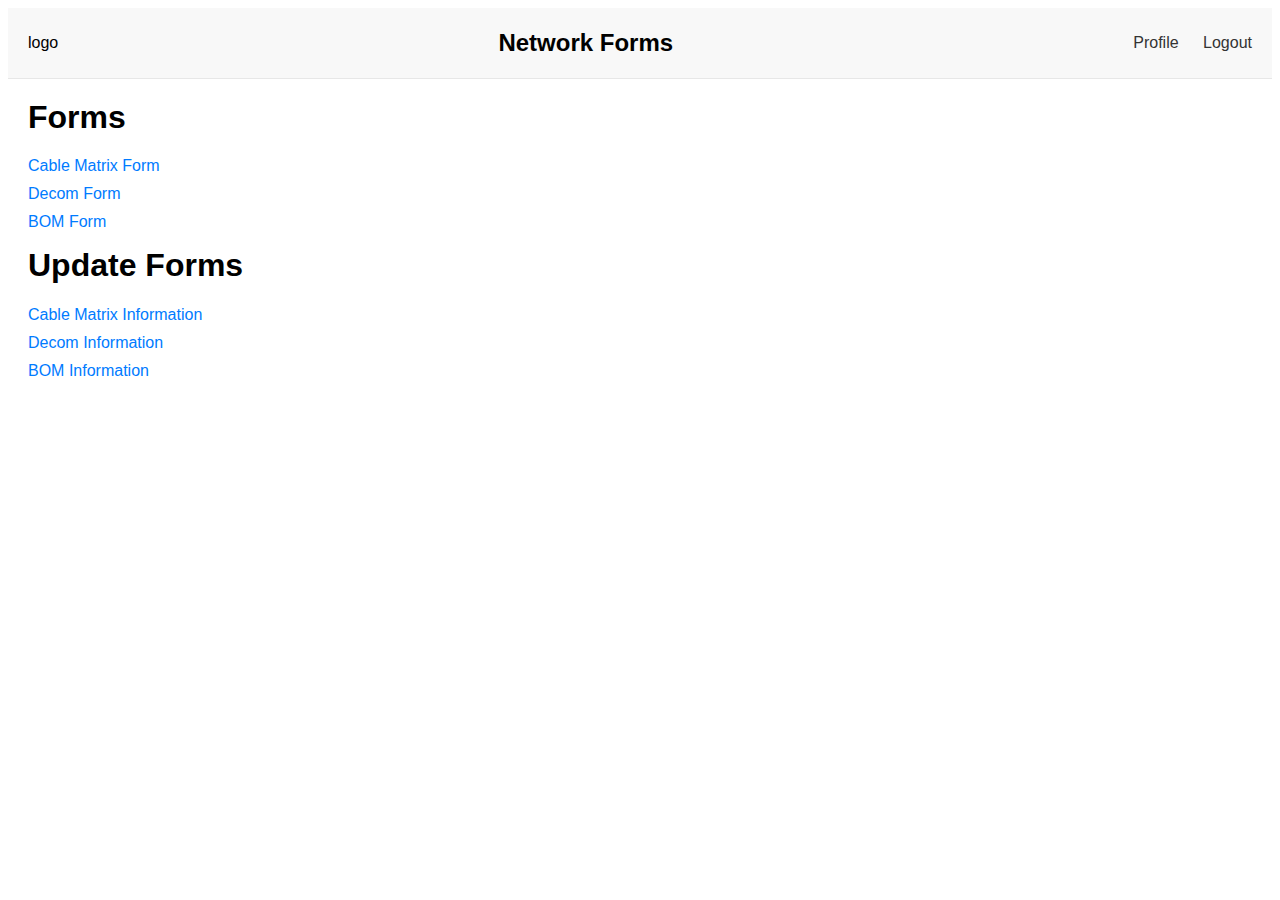
<file: my_app1/index.html>
<!DOCTYPE html>
<html lang="en">
<head>
    <meta charset="UTF-8">
    <meta name="viewport" content="width=device-width, initial-scale=1.0">
    <link rel="stylesheet" href="style.css">
    <title>My App</title>
</head>
<body>
    <header>
        <div class="logo">
            <!-- <img src="logo.png" alt="Company Logo"> -->
            <p>logo</p>
        </div>
        <div class="title">
            Network Forms
        </div>
        <div class="profile">
            <a href="#">Profile</a>
            <a href="#">Logout</a>
        </div>
    </header>
    <main>
        <h1>Forms</h1>
        <ul>
            <li><a href="form.html?form=cable_matrix">Cable Matrix Form</a></li>
            <li><a href="form.html?form=decom">Decom Form</a></li>
            <li><a href="form.html?form=bom">BOM Form</a></li>
        </ul>
        <h1>Update Forms</h1>
        <ul>
            <li><a href="form.html?form=update_cable_matrix">Cable Matrix Information</a></li>
            <li><a href="form.html?form=update_decom">Decom Information</a></li>
            <li><a href="form.html?form=update_bom">BOM Information</a></li>
        </ul>
    </main>
    <script src="app.js"></script>
</body>
</html>
</file>
<file: my_app1/style.css>
body {
    font-family: Arial, sans-serif;
}

header {
    display: flex;
    justify-content: space-between;
    align-items: center;
    padding: 10px 20px;
    background-color: #f8f8f8;
    border-bottom: 1px solid #e7e7e7;
}

.logo img {
    height: 40px;
}

.title {
    font-size: 24px;
    font-weight: bold;
}

.profile a {
    margin-left: 20px;
    text-decoration: none;
    color: #333;
}

main {
    padding: 20px;
}

h1 {
    margin-top: 0;
}

ul {
    list-style-type: none;
    padding: 0;
}

ul li {
    margin: 10px 0;
}

ul li a {
    text-decoration: none;
    color: #007bff;
}

form {
    display: flex;
    flex-direction: column;
}

form label {
    margin-top: 10px;
}

form input {
    padding: 8px;
    margin-top: 5px;
}

form button {
    margin-top: 20px;
    padding: 10px;
    background-color: #007bff;
    color: white;
    border: none;
    cursor: pointer;
}

form button:hover {
    background-color: #0056b3;
}
</file>
